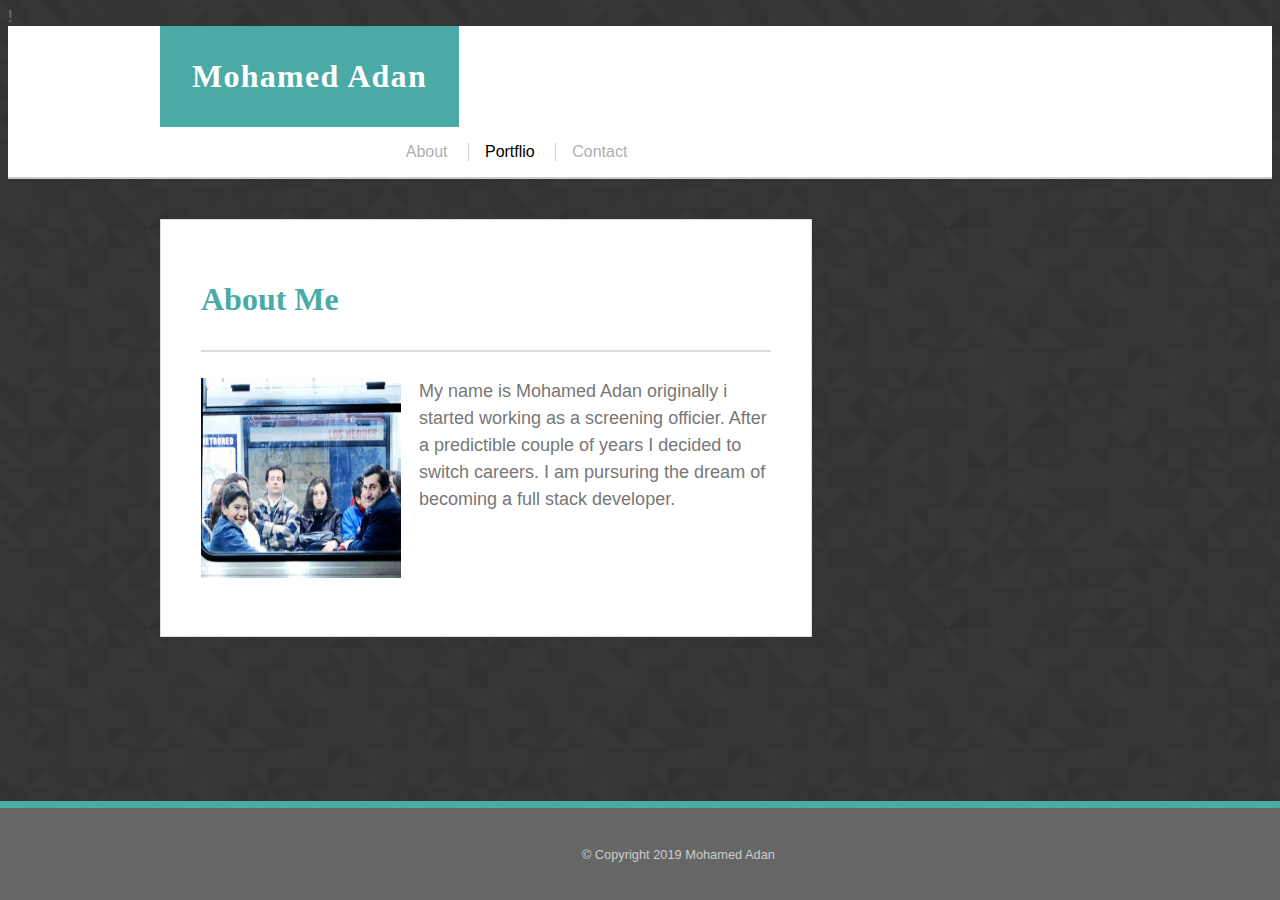
<file: index.html>
!<!DOCTYPE html>
<html lang="en">
<head>
	<meta charset="UTF-8">
<title>Mohamed Adan	</title>
<link rel="stylesheet" href="./assets/css/style.css">

</head>
<body>
	<header>
		<div class="container">
			<div class="name">
				<div class="logo">Mohamed Adan</div>	</div>
		</div>
		<nav class="nav">
			<ul>
				<li><a href="index.html">About</a></li>
				<li><a href="#" class="active">Portflio	</a></li>
				<li><a href="contact.html">Contact</a></li>
			</ul>
		</nav>
	</header>
	<div class="content">
		<div class="main">
			<h1 class="page title">About Me</h1>
			<p>
				<img class="headshot" src="./assets/images/main picture.jpg"> My name is Mohamed Adan originally i started working as a screening officier. After a predictible couple of years I decided to switch careers. I am pursuring the dream of becoming a full stack developer.

			</p>

		</div>
	</div>
	<footer>
		&copy; Copyright 2019 Mohamed Adan
	</footer>
	
		
	</body>
	</html>
</file>
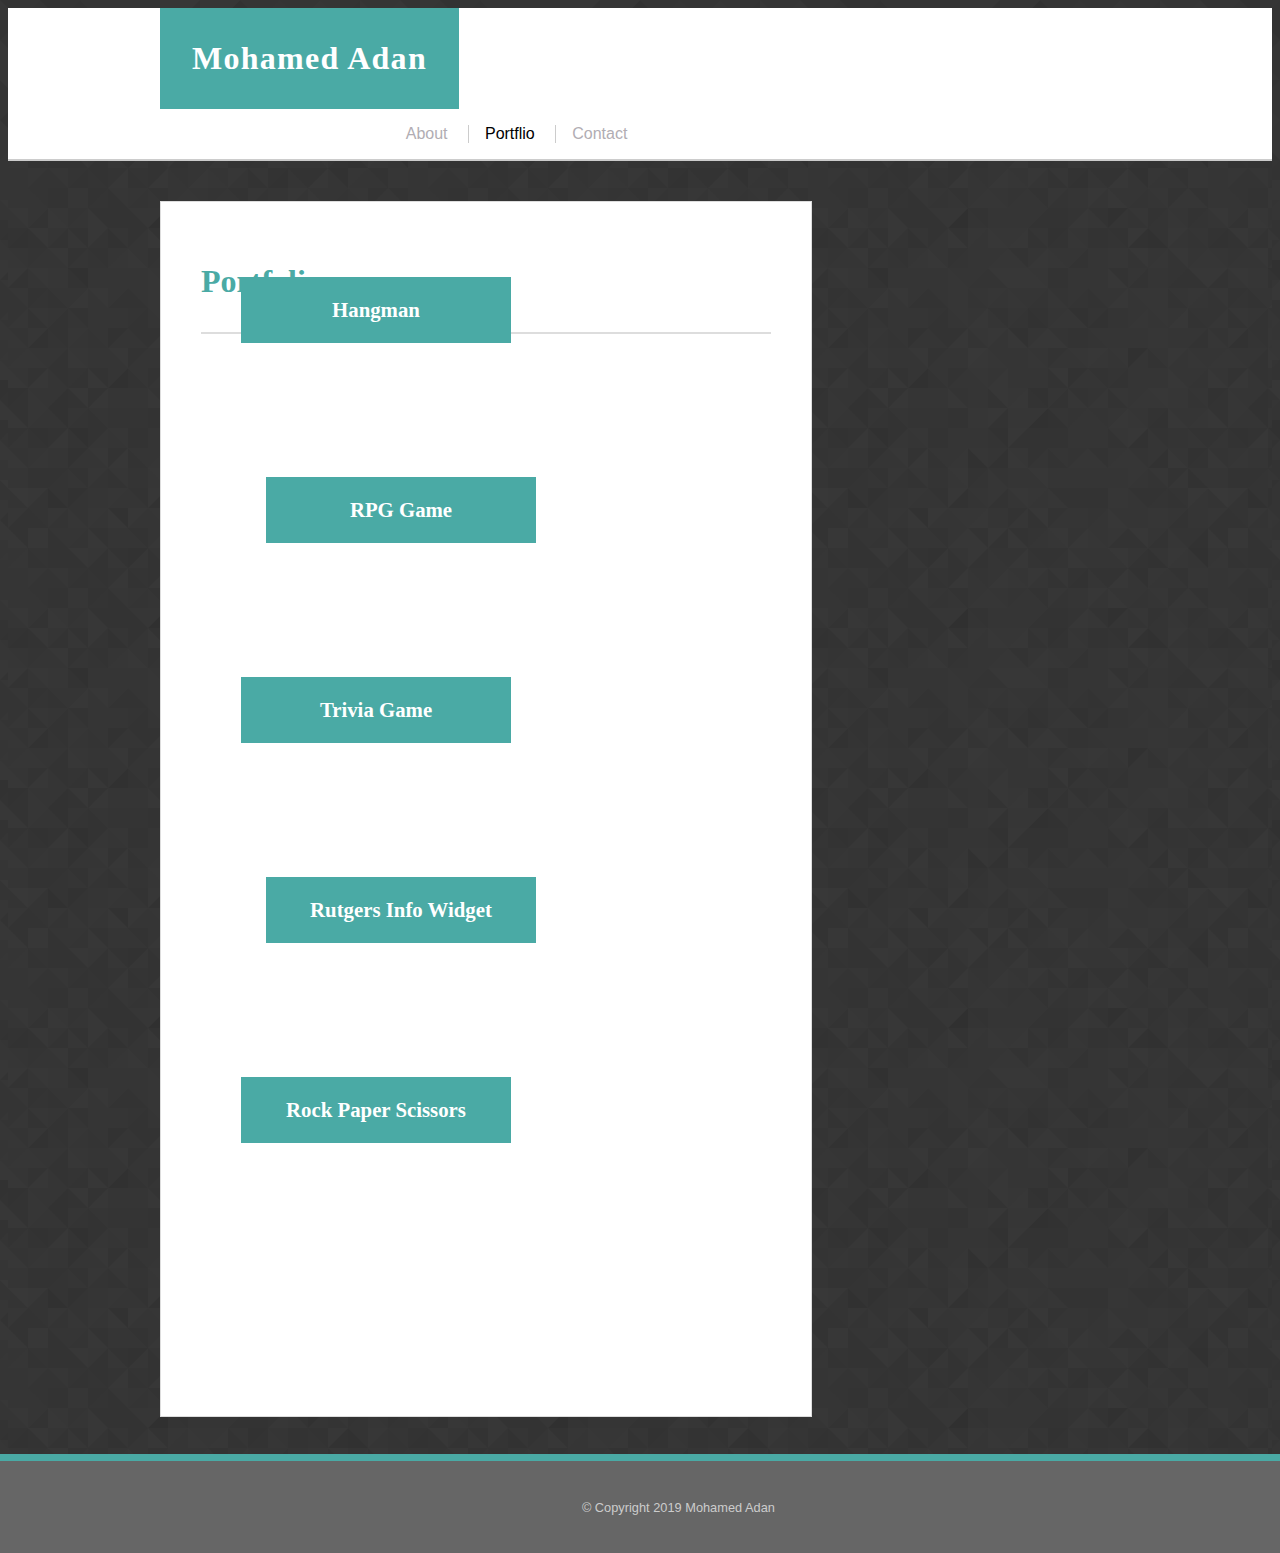
<file: portfolio.html>
<!DOCTYPE html>
<html lang="en">
<head>
	<meta charset="UTF-8">
<title>Mohamed Adan	</title>
<link rel="stylesheet" href="./assets/css/style.css">

</head>
<body>
	<header>
		<div class="container">
			<div class="name">
				<div class="logo">Mohamed Adan</div>	</div>
		</div>
		<nav class="nav">
			<ul>
				<li><a href="index.html">About</a></li>
				<li><a href="#" class="active">Portflio	</a></li>
				<li><a href="contact.html">Contact</a></li>
			</ul>
		</nav>
	</header>
	<div class="content">
			
			<div class="main">
				<h1 class="page-title">Portfolio</h1>
				<ul class="portfolio">
					<li class="portfolio-item">
						<a href="#">
							
							<h2 class="item-name">Hangman</h2>
						</a>
					</li>
					<li class="portfolio-item">
						<a href="#">
							<h2 class="item-name">RPG Game</h2>
						</a>
					</li>
					<li class="portfolio-item">
						<a href="#">
							<h2 class="item-name">Trivia Game</h2>
						</a>
					</li>
					<li class="portfolio-item">
						<a href="#">
							<h2 class="item-name">Rutgers Info Widget</h2>
						</a>
					</li>
					<li class="portfolio-item">
						<a href="#">
							<h2 class="item-name">Rock Paper Scissors</h2>
						</a>
					</li>
				</ul>
			</div>
	</div>		
	<footer>
			&copy; Copyright 2019 Mohamed Adan
		</footer>	
</body>
</html>
</file>
<file: assets/css/style.css>
/****
html elements
********** */
html {
	position: relative;
}
html, body {
	font-family: Arial, 'Helvetica Neue', Helvetica, sans-serif;
	color: #777777;
	background-color: #efefef;
	background: #efefef url("../images/prism.png");
}

h1, h2, h3, h4, h5, h6 {
	font-family: 'Georgia', Times, 'Times New Roman', serif;
	color: #4aaaa5;
}

a {
	text-decoration: none;
}

h1 {
	font-size: 2em;
}

h2 {
	font-size: 1.3em;
}

/* Top*/
header {
	width: 100%;
	height: auto;
	border-bottom: 2px solid #cccccc;
	background-color: #ffffff;
}

header .container {
	width: 960px;
	margin: 0 auto;
}

.name, .nav {
	
	display: inline-block;
    vertical-align: middle;
    margin: 0;
    padding: 0;
}

.name {
	width: 50%;
}

.logo {
	display: inline-block;
	font-family: 'Georgia', Times, 'Times New Roman', serif;
	font-weight: bold;
	font-size: 2em;
	letter-spacing: 0.04em;
	background-color: #4aaaa5;
	color: #ffffff;
	padding: 1em;
	width: auto;
}


.nav {
	width: 49%;
	text-align: right;
	color: #b1adb3;
	font-weight: normal;
}

.nav ul li {
	display: inline-block;
	padding-left: 1em;
	margin-left: 1em;
}

.nav ul li a {
	color: #b1adb3;
	text-decoration: none;
	-webkit-transition: color .4s;
	transition: color .4s;
}

.nav ul li a:hover {
	color: #4aaaa5;
}

.nav ul li a.active {
	color: #000000;
}

.nav ul li+li {
	border-left: 1px solid #cccccc;
}
/* Main Content */
.content {
	width: 960px;
	clear: both;
	margin: 0 auto 6em auto;
}

.main {
	display: inline-block;
	width: 570px;
	margin: 40px 0;
	padding: 40px;
	background-color: #ffffff;
	border: 1px solid #dddddd;
}

.main h1 {
	font-size: 2em;
	font-weight: bold;
	padding-bottom: 1em;
	margin-bottom: 0.8em;
	border-bottom: 2px solid #dddddd;
}

.main p {
	font-size: 18px;
	line-height: 1.5em;
	margin-bottom: 2em;
}

img.headshot {
	float: left;
	padding: 0 1em 1em 0;
	width: 200px;
	height: 200px;
}

/* Portfolio */
.portfolio-item {
	display: inline-block;
	position: relative;
	width: 270px;
	height: 200px;
	transition: transform .2s ease-out;
}

.portfolio-item:nth-child(even) {
	margin-left: 25px;
}



.item-name {
	position: relative;
	top: -100px;
	text-align: center;
	background-color: #4aaaa5;
	padding: 1em;
	color: #ffffff;
	z-index: 1000;
}

/* Contact */
.contact {
	width: 540px;
}

.contact label {
	display: block;
	padding-bottom: 0.5em;
}

.contact input, .contact textarea {
	width: 100%;
	border: 1px solid #cccccc;
	margin-bottom: 1.5em;
	padding: 1em;
	font-size: .9em;
}

.contact input::-webkit-input-placeholder, .contact textarea::-webkit-input-placeholder {
    color: #cccccc;
}

.contact input::-moz-placeholder, .contact textarea::-moz-placeholder {
    color: #cccccc;
}

.contact input::-ms-placeholder, .contact textarea::-ms-placeholder {
    color: #cccccc;
}

.contact input::placeholder, .contact textarea::placeholder {
    color: #cccccc;
}

.contact input[type="submit"] {
	width: auto;
	background-color: #4aaaa5;
	color: #ffffff;
	border: none;
	padding: 1em 2em;
	font-size: 1em;
}/* Footer */
footer {
	position: absolute;
	left: 0;
	bottom: 0;
	width: 100%;
	padding: 3em;
	text-align: center;
	font-size: 0.8em;
	color: #cccccc;
	background-color: #666666;
	border-top: 7px solid #4aaaa5;
}
</file>
